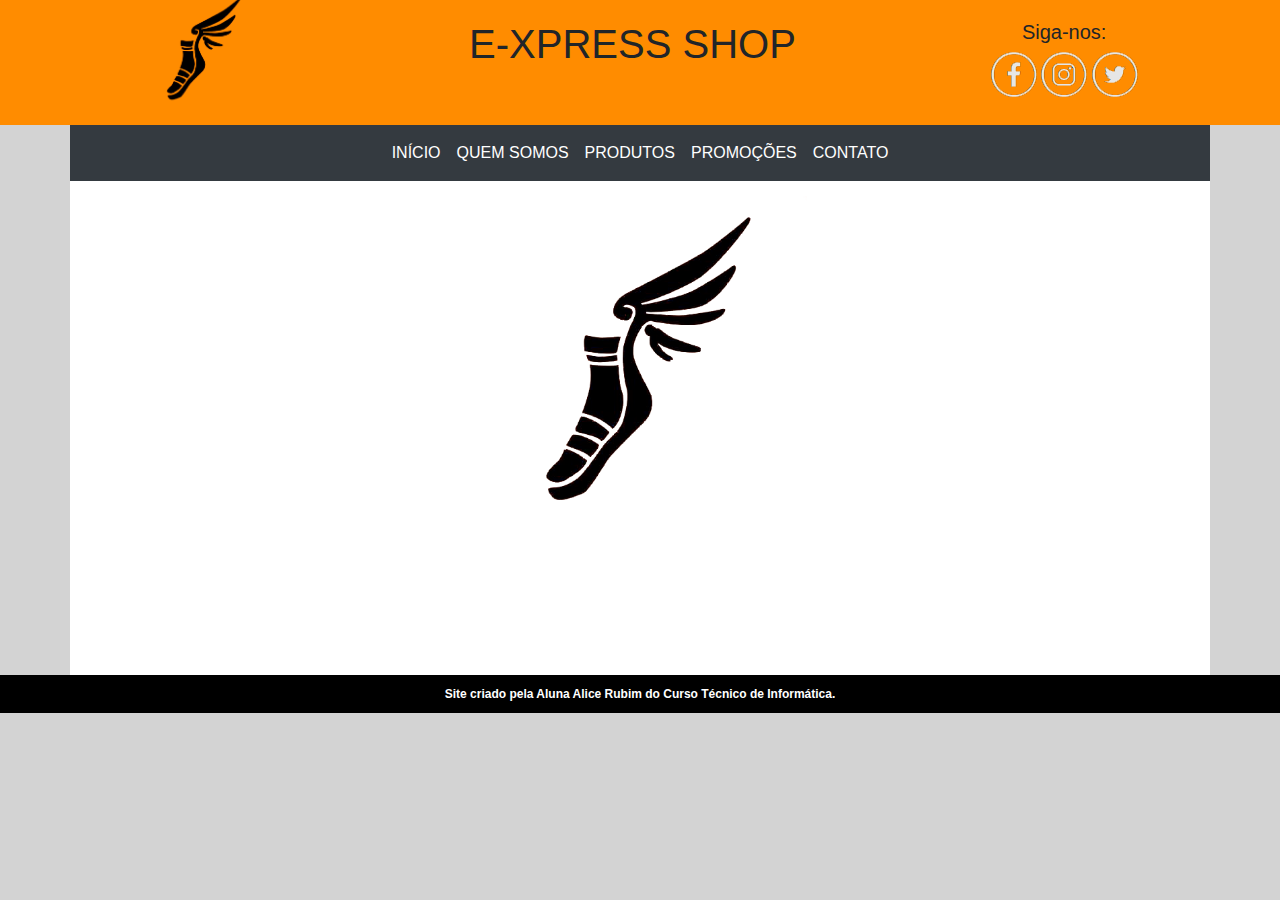
<file: index.html>
<!DOCTYPE html>
<html lang="pt-br">
<head>
    <meta charset="UTF-8">
    <meta name="viewport" content="width=device-width, initial-scale=1.0">
    <meta http-equiv="X-UA-Compatible" content="ie=edge">
    <link rel="stylesheet" href="css/bootstrap.min.css">
    <link rel="stylesheet" href="css/estilos.css">
    <title>Trabalho Site UC14</title>
</head>

<body>
    <header class="text-center">
        <div class="row">
            <div class="col-md-4">
                <img src="img/logo.png" class="logo">
            </div>
            <div class="col-md-4 redes_sociais">
                <h1>E-XPRESS SHOP</h1>
            </div>
            <div class="col-md-4 redes_sociais">
                <h5>Siga-nos:</h5>
                <img src="img/facebook.png">
                <img src="img/instagram.png">
                <img src="img/twitter.png">
            </div>
        </div>
    </header>
    <div class="container">
        <nav class="navbar navbar-expand-lg bg-dark">
            <ul class="navbar-nav navbar-center">
                <li class="nav-item">
                    <a class="nav-link" href="index.html">INÍCIO</a>
                </li>
                <li class="nav-item">
                    <a class="nav-link" href="quem_somos.html">QUEM SOMOS</a>
                </li>
                <li class="nav-item">
                    <a class="nav-link" href="produtos.html">PRODUTOS</a>
                </li>
                <li class="nav-item">
                    <a class="nav-link" href="promocoes.html">PROMOÇÕES</a>
                </li>
                <li class="nav-item">
                    <a class="nav-link" href="contato.html">CONTATO</a>
                </li>
            </ul>
        </nav>
        <section>
            <div class="col-md-12 div_central">
                <img src="img/logo.png" class="foto">
            </div>    
        </section>
    </div>
    <footer class="text-center dark">
        Site criado pela Aluna Alice Rubim do Curso Técnico de Informática.
    </footer>
</body>

</html>
</file>
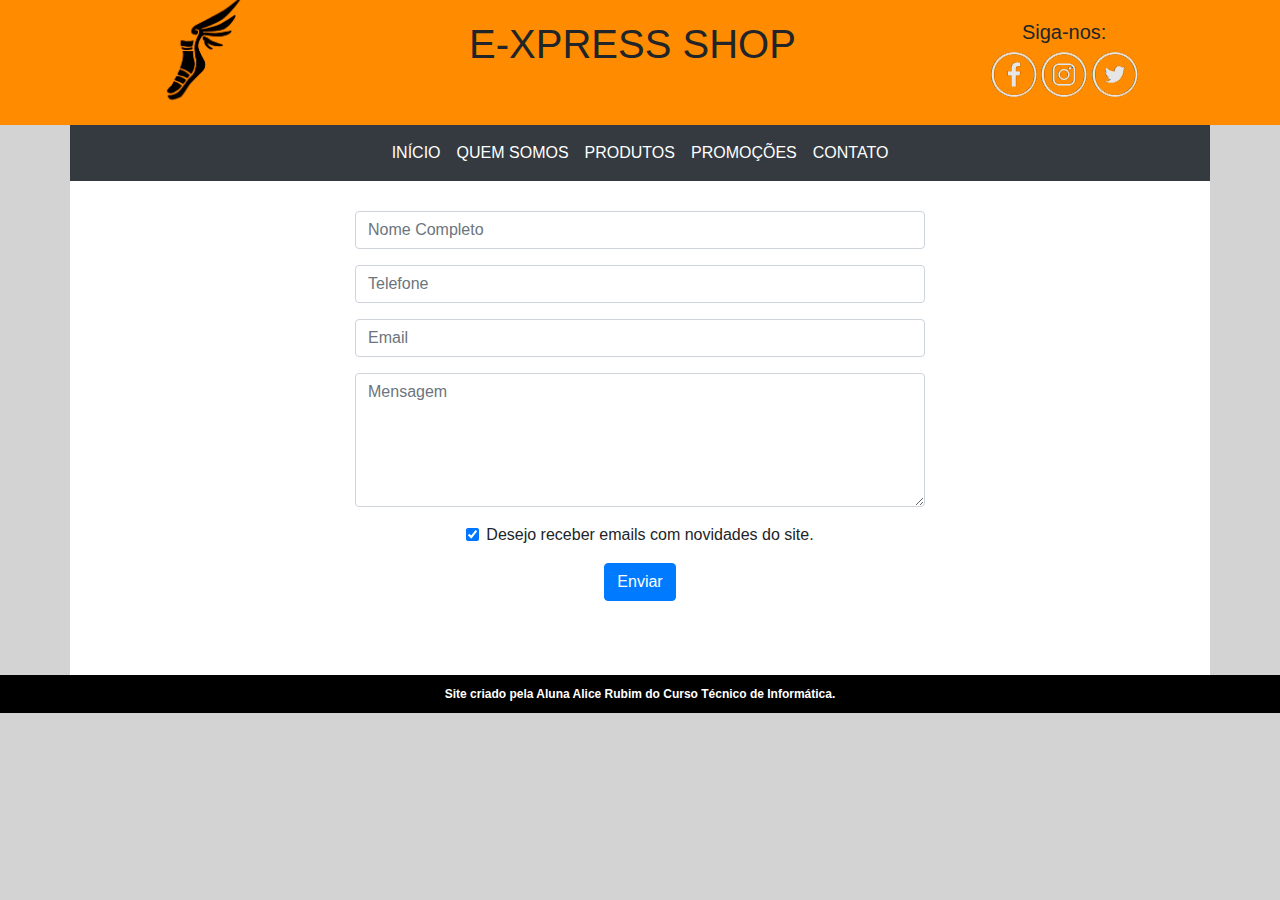
<file: contato.html>
<!DOCTYPE html>
<html lang="pt-br">

<head>
    <meta charset="UTF-8">
    <meta name="viewport" content="width=device-width, initial-scale=1.0">
    <meta http-equiv="X-UA-Compatible" content="ie=edge">
    <link rel="stylesheet" href="css/bootstrap.min.css">
    <link rel="stylesheet" href="css/estilos.css">
    <title>Trabalho Site UC14</title>
</head>

<body>
    <header class="text-center">
        <div class="row">
            <div class="col-md-4">
                <img src="img/logo.png" class="logo">
            </div>
            <div class="col-md-4 redes_sociais">
                <h1>E-XPRESS SHOP</h1>
            </div>
            <div class="col-md-4 redes_sociais">
                <h5>Siga-nos:</h5>
                <img src="img/facebook.png">
                <img src="img/instagram.png">
                <img src="img/twitter.png">
            </div>
        </div>
    </header>
    <div class="container">
        <nav class="navbar navbar-expand-lg bg-dark">
            <ul class="navbar-nav navbar-center">
                <li class="nav-item">
                    <a class="nav-link" href="index.html">INÍCIO</a>
                </li>
                <li class="nav-item">
                    <a class="nav-link" href="quem_somos.html">QUEM SOMOS</a>
                </li>
                <li class="nav-item">
                    <a class="nav-link" href="produtos.html">PRODUTOS</a>
                </li>
                <li class="nav-item">
                    <a class="nav-link" href="promocoes.html">PROMOÇÕES</a>
                </li>
                <li class="nav-item">
                    <a class="nav-link" href="contato.html">CONTATO</a>
                </li>
            </ul>
        </nav>
        <section>
            <form class="formulario">
                <div class="form-group">
                    <input type="text" class="form-control" placeholder="Nome Completo">
                </div>

                <div class="form-group">
                    <input type="text" class="form-control" placeholder="Telefone">
                </div>

                <div class="form-group">
                    <input type="text" class="form-control" placeholder="Email">
                </div>

                <div class="form-group">
                    <textarea class="form-control" rows="5" cols="200" placeholder="Mensagem"></textarea>
                </div>

                <div class="form-group form-check">
                    <label class="form-check-label">
                        <input type="checkbox" class="form-check-input" name="desejo" value="sim" checked="checked">
                        Desejo receber emails com novidades do site.
                    </label>
                </div>

                <div class="form-group direita">
                    <input type="submit" class="btn btn-primary" value="Enviar">
                </div>
            </form>
            <br>
        </section>        
    </div>
    <footer class="text-center dark">
        Site criado pela Aluna Alice Rubim do Curso Técnico de Informática.
    </footer>
</body>

</html>
</file>
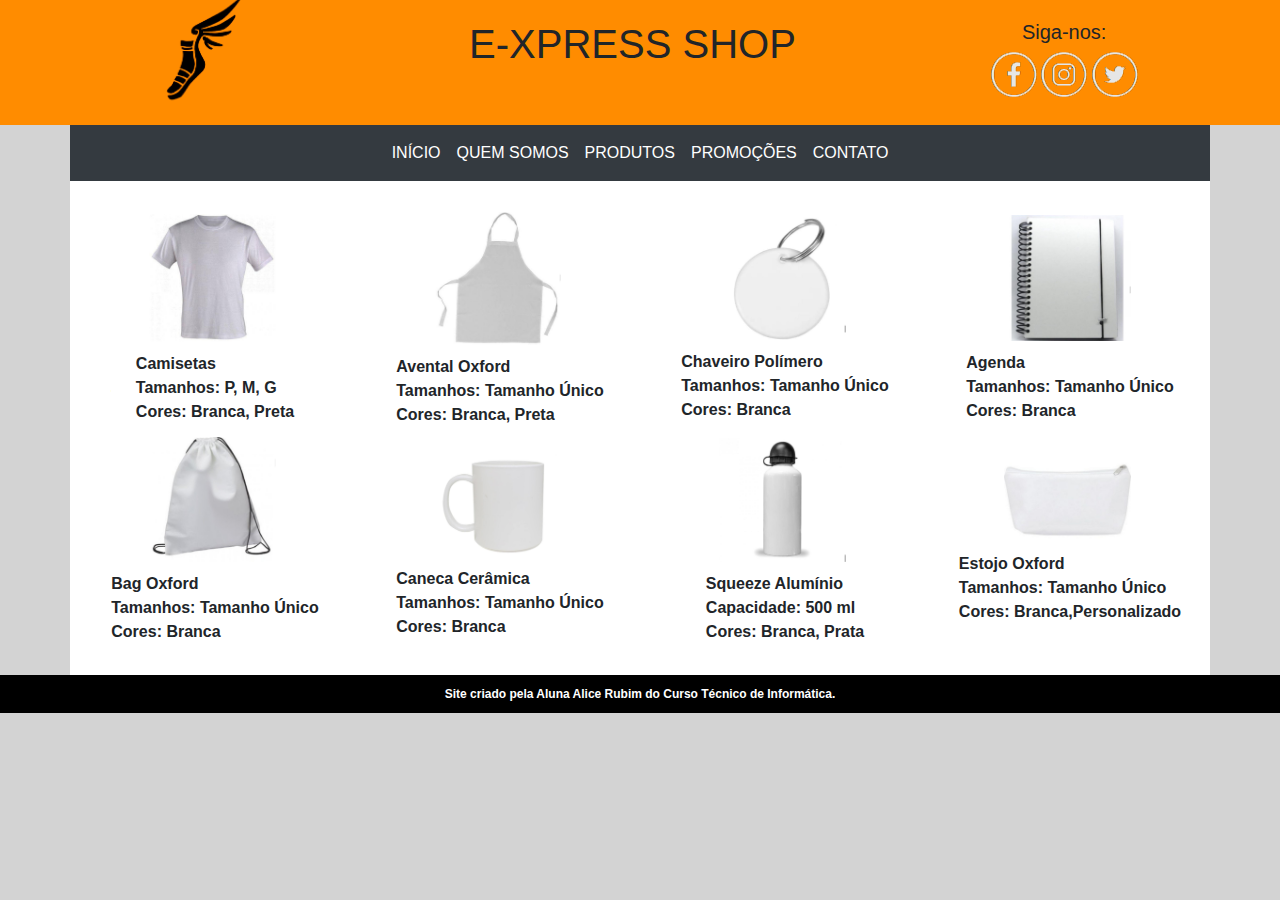
<file: produtos.html>
<!DOCTYPE html>
<html lang="pt-br">

<head>
    <meta charset="UTF-8">
    <meta name="viewport" content="width=device-width, initial-scale=1.0">
    <meta http-equiv="X-UA-Compatible" content="ie=edge">
    <link rel="stylesheet" href="css/bootstrap.min.css">
    <link rel="stylesheet" href="css/estilos.css">
    <title>Trabalho Site UC14</title>
</head>

<body>
    <header class="text-center">
        <div class="row">
            <div class="col-md-4">
                <img src="img/logo.png" class="logo">
            </div>
            <div class="col-md-4 redes_sociais">
                <h1>E-XPRESS SHOP</h1>
            </div>
            <div class="col-md-4 redes_sociais">
                    <h5>Siga-nos:</h5>
                <img src="img/facebook.png" >
                <img src="img/instagram.png">
                <img src="img/twitter.png">
            </div>
        </div>
    </header>
    <div class="container">
        
        <nav class="navbar navbar-expand-lg bg-dark">
            <ul class="navbar-nav navbar-center">
                <li class="nav-item">
                    <a class="nav-link" href="index.html">INÍCIO</a>
                </li>
                <li class="nav-item">
                    <a class="nav-link" href="quem_somos.html">QUEM SOMOS</a>
                </li>
                <li class="nav-item">
                    <a class="nav-link" href="produtos.html">PRODUTOS</a>
                </li>
                <li class="nav-item">
                    <a class="nav-link" href="promocoes.html">PROMOÇÕES</a>
                </li>
                <li class="nav-item">
                    <a class="nav-link" href="contato.html">CONTATO</a>
                </li>
            </ul>
        </nav>
        <section>
            <div class="row linha">
                <div class="col-md-3 div_central">
                    <img src="img/camiseta.jpeg" width="50%">
                    <br />
                    <p class="p">
                        Camisetas<br />
                        Tamanhos: P, M, G<br />
                        Cores: Branca, Preta<br />
                    </p>
                </div>
                <div class="col-md-3 div_central">
                    <img src="img/avental.jpeg" width="50%" class="foto_produto">
                    <br />
                    <p class="p">
                        Avental Oxford<br />
                        Tamanhos: Tamanho Único<br />
                        Cores: Branca, Preta<br />
                    </p>
                </div>
                <div class="col-md-3 div_central">
                    <img src="img/chaveiro.jpeg" width="50%">
                    <br />
                    <p class="p">
                        Chaveiro Polímero<br />
                        Tamanhos: Tamanho Único<br />
                        Cores: Branca<br />
                    </p>
                </div>
                <div class="col-md-3 div_central">
                    <img src="img/agenda.jpeg" width="50%">
                    <br />
                    <p class="p">
                        Agenda<br />
                        Tamanhos: Tamanho Único<br />
                        Cores: Branca<br />
                    </p>
                </div>
                <div class="col-md-3 div_central">
                    <img src="img/bag.jpeg" width="50%">
                    <br />
                    <p class="p">
                        Bag Oxford<br />
                        Tamanhos: Tamanho Único<br />
                        Cores: Branca<br />
                    </p>
                </div>
                <div class="col-md-3 div_central">
                    <img src="img/caneca.jpeg" width="50%">
                    <br />
                    <p class="p">
                        Caneca Cerâmica<br />
                        Tamanhos: Tamanho Único<br />
                        Cores: Branca<br />
                    </p>
                </div>
                <div class="col-md-3 div_central">
                    <img src="img/squeeze.jpeg" width="50%">
                    <br />
                    <p class="p">
                        Squeeze Alumínio<br />
                        Capacidade: 500 ml<br />
                        Cores: Branca, Prata<br />
                    </p>
                </div>
                <div class="col-md-3 div_central">
                    <img src="img/estojo.jpeg" width="50%">
                    <br />
                    <p class="p">
                        Estojo Oxford<br />
                        Tamanhos: Tamanho Único<br />
                        Cores: Branca,Personalizado<br />
                    </p>
                </div>
            </div>
            <br>
        </section>        
    </div>
    <footer class="text-center dark">
        Site criado pela Aluna Alice Rubim do Curso Técnico de Informática.
    </footer>
</body>

</html>
</file>
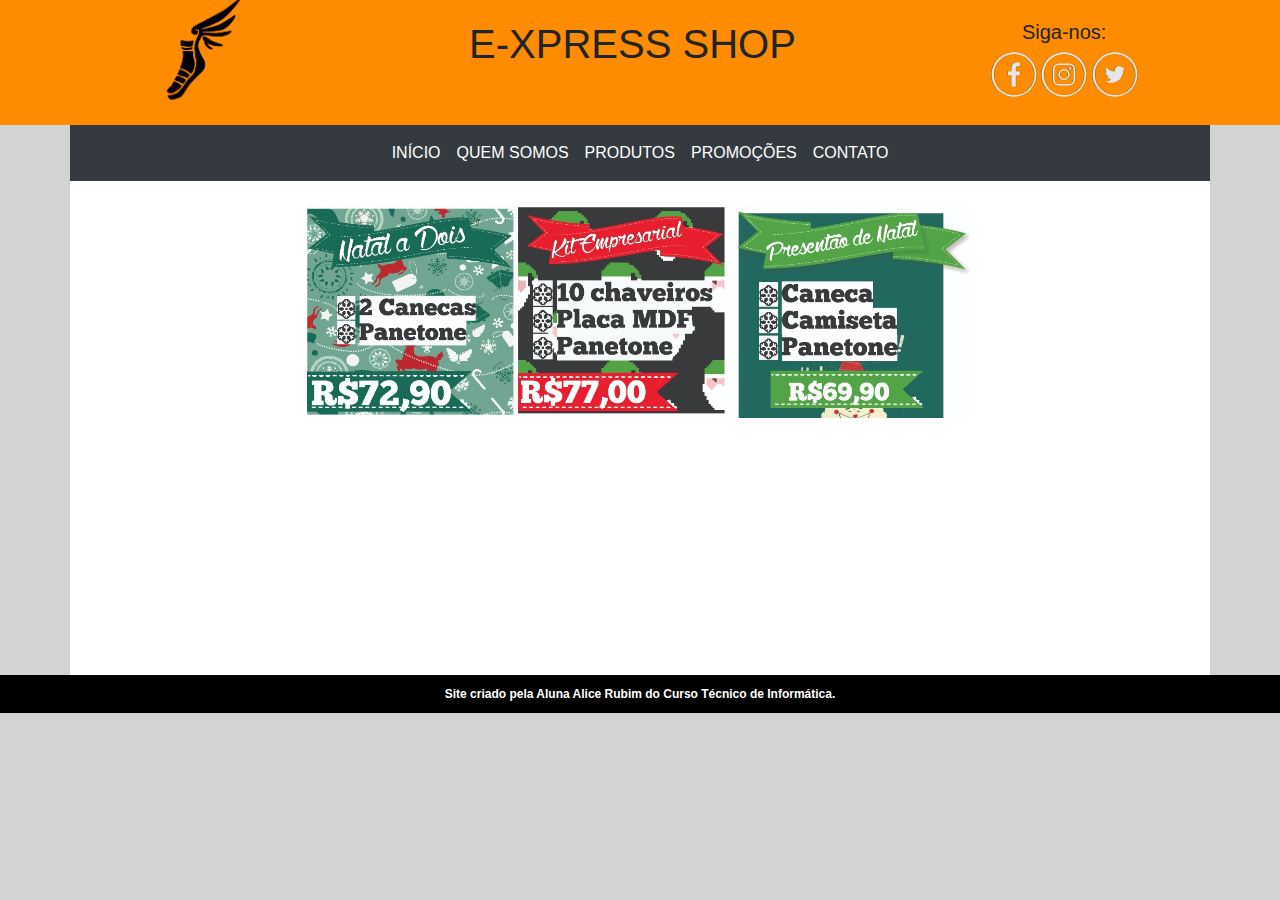
<file: promocoes.html>
<!DOCTYPE html>
<html lang="pt-br">

<head>
    <meta charset="UTF-8">
    <meta name="viewport" content="width=device-width, initial-scale=1.0">
    <meta http-equiv="X-UA-Compatible" content="ie=edge">
    <link rel="stylesheet" href="css/bootstrap.min.css">
    <link rel="stylesheet" href="css/estilos.css">
    <title>Trabalho Site UC14</title>
</head>

<body>
    <header class="text-center">
        <div class="row">
            <div class="col-md-4">
                <img src="img/logo.png" class="logo">
            </div>
            <div class="col-md-4 redes_sociais">
                <h1>E-XPRESS SHOP</h1>
            </div>
            <div class="col-md-4 redes_sociais">
                <h5>Siga-nos:</h5>
                <img src="img/facebook.png">
                <img src="img/instagram.png">
                <img src="img/twitter.png">
            </div>
        </div>
    </header>
    <div class="container">

        <nav class="navbar navbar-expand-lg bg-dark">
            <ul class="navbar-nav navbar-center">
                <li class="nav-item">
                    <a class="nav-link" href="index.html">INÍCIO</a>
                </li>
                <li class="nav-item">
                    <a class="nav-link" href="quem_somos.html">QUEM SOMOS</a>
                </li>
                <li class="nav-item">
                    <a class="nav-link" href="produtos.html">PRODUTOS</a>
                </li>
                <li class="nav-item">
                    <a class="nav-link" href="promocoes.html">PROMOÇÕES</a>
                </li>
                <li class="nav-item">
                    <a class="nav-link" href="contato.html">CONTATO</a>
                </li>
            </ul>
        </nav>
        <section>
            <br>
            <div class="col-md-12 div_central">
                <img src="img/promocoes.jpeg" width="60%">
            </div>
            <br>            
        </section>        
    </div>
    <footer class="text-center dark">
        Site criado pela Aluna Alice Rubim do Curso Técnico de Informática.
    </footer>
</body>

</html>
</file>
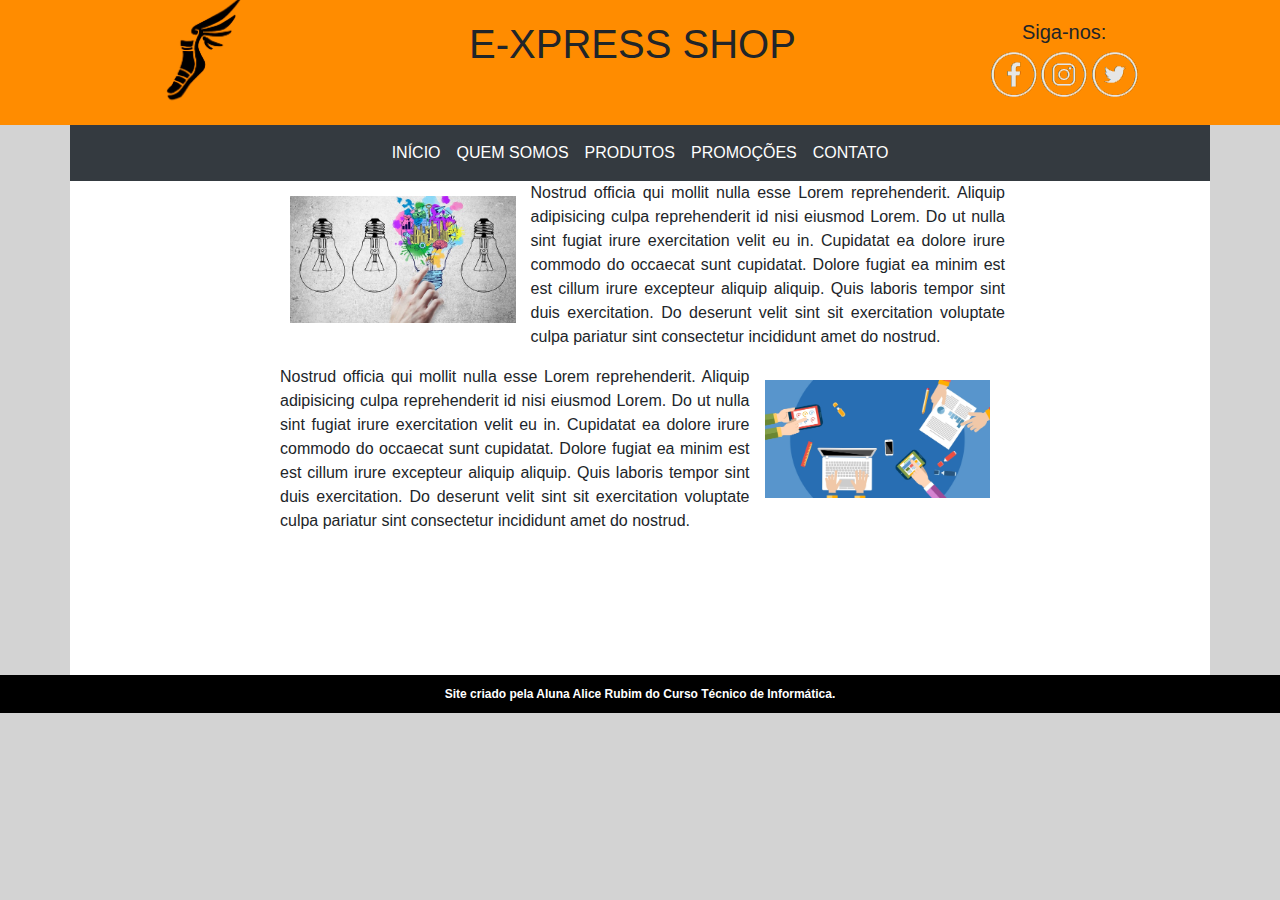
<file: quem_somos.html>
<!DOCTYPE html>
<html lang="pt-br">

    <head>
        <meta charset="UTF-8">
        <meta name="viewport" content="width=device-width, initial-scale=1.0">
        <meta http-equiv="X-UA-Compatible" content="ie=edge">
        <link rel="stylesheet" href="css/bootstrap.min.css">
        <link rel="stylesheet" href="css/estilos.css">
        <title>Trabalho Site UC14</title>
    </head>

    <body>
        <header class="text-center">
            <div class="row">
                <div class="col-md-4">
                    <img src="img/logo.png" class="logo">
                </div>
                <div class="col-md-4 redes_sociais">
                    <h1>E-XPRESS SHOP</h1>
                </div>
                <div class="col-md-4 redes_sociais">
                    <h5>Siga-nos:</h5>
                    <img src="img/facebook.png">
                    <img src="img/instagram.png">
                    <img src="img/twitter.png">
                </div>
            </div>
        </header>
        <div class="container">
            <nav class="navbar navbar-expand-lg bg-dark">
                <ul class="navbar-nav navbar-center">
                    <li class="nav-item">
                        <a class="nav-link" href="index.html">INÍCIO</a>
                    </li>
                    <li class="nav-item">
                        <a class="nav-link" href="quem_somos.html">QUEM SOMOS</a>
                    </li>
                    <li class="nav-item">
                        <a class="nav-link" href="produtos.html">PRODUTOS</a>
                    </li>
                    <li class="nav-item">
                        <a class="nav-link" href="promocoes.html">PROMOÇÕES</a>
                    </li>
                    <li class="nav-item">
                        <a class="nav-link" href="contato.html">CONTATO</a>
                    </li>
                </ul>
            </nav>
            <section>
                <div class="col-md-8 div_central">
                    <img src="img/startup.jpg" width="25%" class="foto_quem">
                    <p>
                        Nostrud officia qui mollit nulla esse Lorem reprehenderit.
                        Aliquip adipisicing culpa reprehenderit id nisi eiusmod Lorem. Do ut nulla sint fugiat irure
                        exercitation velit
                        eu in. Cupidatat ea dolore irure commodo do occaecat sunt cupidatat. Dolore fugiat ea minim est est
                        cillum irure
                        excepteur aliquip aliquip. Quis laboris tempor sint duis exercitation. Do deserunt velit sint sit
                        exercitation
                        voluptate culpa pariatur sint consectetur incididunt amet do nostrud.
                    </p>
                    <img src="img/empresa.jpg" width="25%" class="foto_quem2">
                    <p>
                        Nostrud officia qui mollit nulla esse Lorem reprehenderit.
                        Aliquip adipisicing culpa reprehenderit id nisi eiusmod Lorem. Do ut nulla sint fugiat irure
                        exercitation velit
                        eu in. Cupidatat ea dolore irure commodo do occaecat sunt cupidatat. Dolore fugiat ea minim est est
                        cillum irure
                        excepteur aliquip aliquip. Quis laboris tempor sint duis exercitation. Do deserunt velit sint sit
                        exercitation
                        voluptate culpa pariatur sint consectetur incididunt amet do nostrud.
                    </p>
                    <br>
                </div>
            </section>
        </div>
        <footer class="text-center dark">
            Site criado pela Aluna Alice Rubim do Curso Técnico de Informática.
        </footer>
    </body>

</html>
</file>
<file: css/estilos.css>
*{
    font-family: Arial, Helvetica, sans-serif;
}
body{
    background-color: #d3d3d3;    
}
.row{
    margin-right: 0px!important;
}
.container{
    background-color: #ffffff;
    width: 100%;
    height: 550px;
    padding: 0;
}
header{
    background-color: #ff8c00;
    width: 100%;
    height: 125px;
    margin: 0;
}
header h1{
    vertical-align: text-bottom;
    height: 100%;
}
.navbar-center {
    position: relative;
    left: 50%;
    transform: translatex(-50%);
}
section{
    width: 100%;
    text-align: center;
}
footer{
    background-color: #000000;
    width: 100%;
    padding: 10px 0;
    color: #ffffff;
}
.foto{
    margin: 15px auto;
    width: 30%;
}
.formulario{
    margin: 30px auto;
    width: 50%;
}
.nav-link{
    color: #ffffff!important;
 }
.nav-link:hover{
    color: #ff8c00!important;
}
p{
    text-align: justify;
    padding-left: 5px;
}
.foto_quem{
    width: 35%;
    float: inline-start;
    padding: 15px;
}
.foto_quem2{
    width: 35%;
    float: inline-end;
    padding: 15px;
}
.div_central{
    margin: auto;
    text-align: center;    
    align-content: center;
}
.p{
    margin: 10px auto;
    width: max-content;
    font-weight: bold;    
}
.linha{
    margin: 30px auto;
    align-content: center;
    text-align: center;
}
.redes_sociais{
    margin: 20px auto;
    width: 50%;
}
.dark{
    font-size: 12px;
    font-weight: bold;    
}
.logo{
    width: 30%;
    margin:-10px auto;
}
</file>
